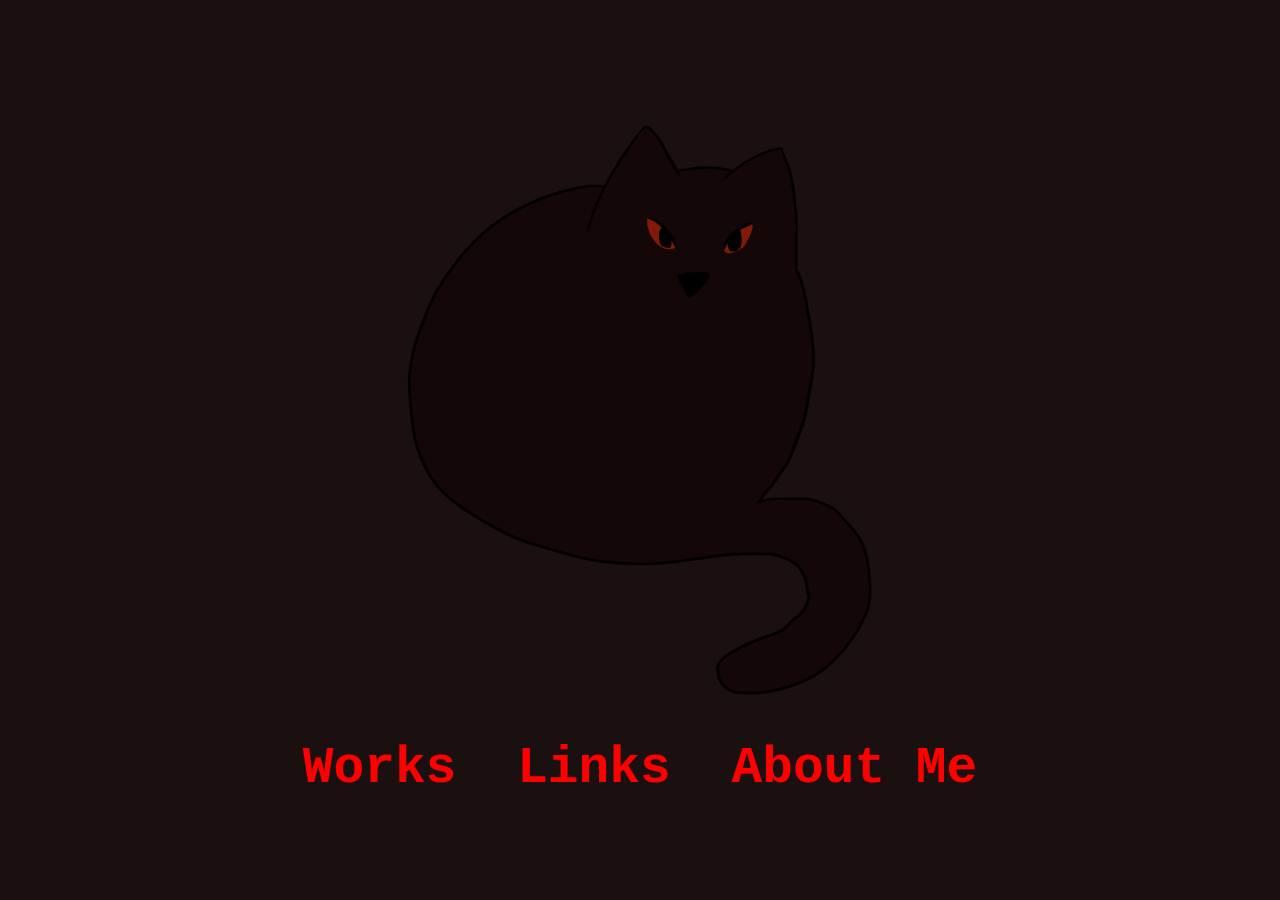
<file: docs/index.html>
<!DOCTYPE html>
<html>
    <head>
        <title>Grim's Page</title>
        <meta charset="utf-8">
        <meta name="viewport" content="width=device-width, initial-scale=1.0">
        <link rel="icon" type="image/x-icon" href="resources/Avatar.png">
        <link rel="stylesheet" href="grimstyle.css">
        <script type="text/javascript">
        
            window.addEventListener(
            "load",
            (event) => {
                createObserver();
            },
            false,
            );
        
            // Initialise observer for checking if the elements are on screen.
        
            function createObserver() {
                let observer;
        
                let options = {
                    root: null,
                    rootMargin: "-5% 0% -5% 0%",
                    threshold: 0.1,
                };
                let fadeElement = document.querySelectorAll(".fadeinout");
                observer = new IntersectionObserver(handleIntersect, options);
                for(e of fadeElement) {
                    observer.observe(e);
                }
            }
        
            // Handle elements gettting on or off screen.
        
            function handleIntersect(entries, observer) {
                entries.forEach((entry) => {
                    if(entry.target.classList.contains("fadeinout")){
                        if(entry.isIntersecting){
                            entry.target.style.opacity = 1;
                        }
                        else{
                            entry.target.style.opacity = 0;
                        }
                    }
                });
            }
        </script>
    </head>
    <body>
        <div id="sizer" class="fadeinout" style="height: 100vh; width: 100vw;display: flex; flex-direction: column; justify-content: center; align-items: center;">
            <div><img id="avatar" src="resources/Avatar.png" alt="Grimalkin" style="height: 70vh"></img></div>
            <div">
                <div style="display: inline-block;"><h1 class="fuzzyc3"><a href="works.html">Works</a></h1></div>
                <div style="display: inline-block;"><h1 class="fuzzyc2"><a href="links.html">Links</a></h1></div>
                <div style="display: inline-block;"><h1 class="fuzzyc"><a href="about.html">About Me</a></h1></div>
            </div>
        </div>
    </body>
</html>
</file>
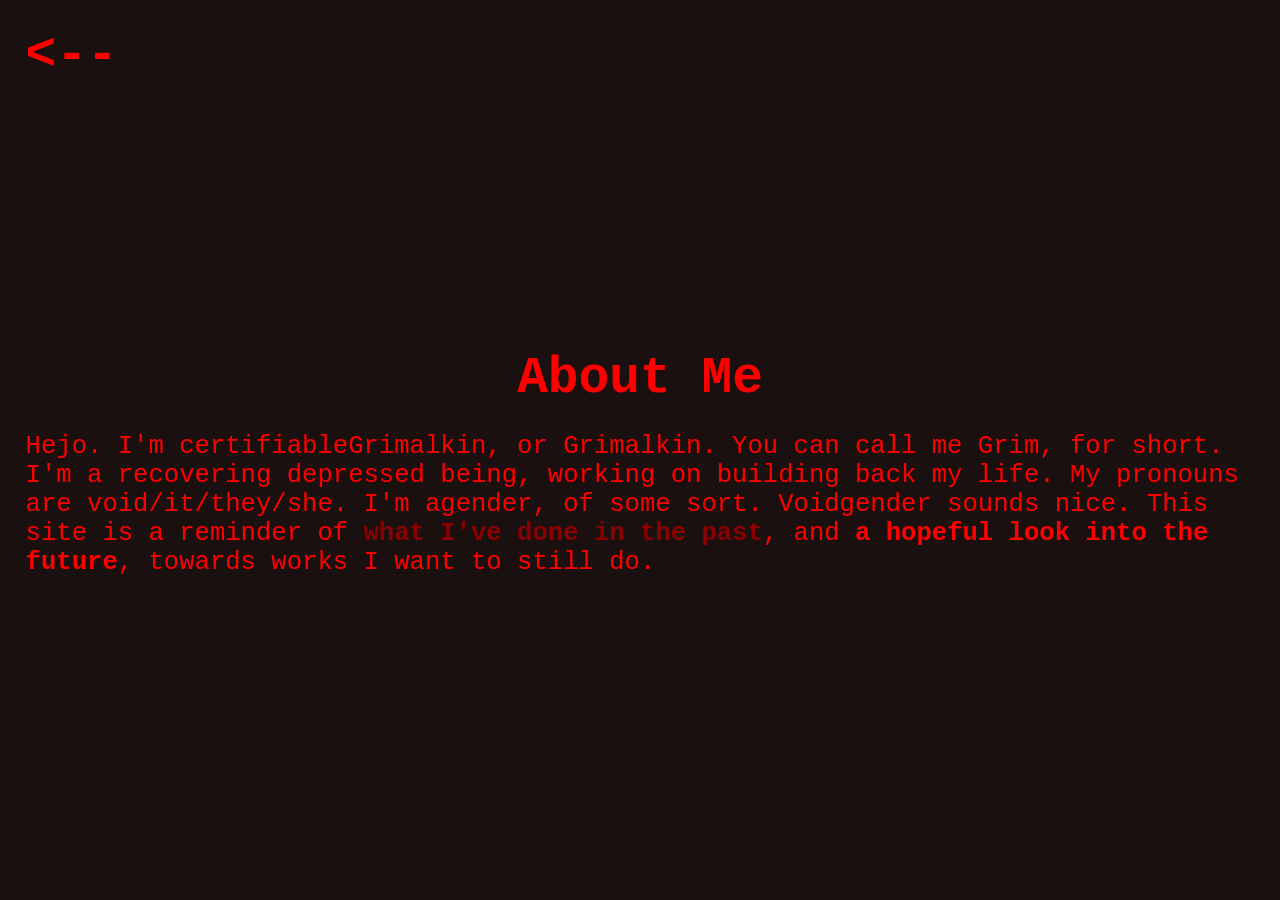
<file: docs/about.html>
<!DOCTYPE html>
<html>
    <head>
        <title>Grim's About</title>
        <meta charset="utf-8">
        <meta name="viewport" content="width=device-width, initial-scale=1">
        <link rel="icon" type="image/x-icon" href="resources/Avatar.png">
        <link rel="stylesheet" href="grimstyle.css">
        <script type="text/javascript">
        
            window.addEventListener(
            "load",
            (event) => {
                createObserver();
            },
            false,
            );
        
            // Initialise observer for checking if the elements are on screen.
        
            function createObserver() {
                let observer;
        
                let options = {
                    root: null,
                    rootMargin: "0%",
                    threshold: 0.5,
                };
                let fadeElement = document.querySelectorAll(".fadeinout");
                observer = new IntersectionObserver(handleIntersect, options);
                for(e of fadeElement) {
                    observer.observe(e);
                }
            }
        
            // Handle elements gettting on or off screen.
        
            function handleIntersect(entries, observer) {
                entries.forEach((entry) => {
                    if(entry.target.classList.contains("fadeinout")){
                        if(entry.isIntersecting){
                            entry.target.style.opacity = 1;
                        }
                        else{
                            entry.target.style.opacity = 0;
                        }
                    }
                });
            }
        </script>
    </head>
    <body>
        <div class="fadeinout" style="position:fixed; width:fit-content;"><h1><a href="index.html"><--</a></h1></div>
        <div id="sizer" style="height: 100vh; width: 100vw;display: flex; flex-direction: column; justify-content: center; align-items: center;">
            <h1 class="fadeinout">About Me</h1>
            <p class="fadeinout">
                Hejo. I'm certifiableGrimalkin, or Grimalkin. You can call me Grim, for short.
                I'm a recovering depressed being, working on building back my life.
                My pronouns are void/it/they/she. I'm agender, of some sort. Voidgender sounds nice.
                This site is a reminder of <b class="dep">what I've done in the past</b>, and <b>a hopeful look into the future</b>, towards works I want to still do.
            </p>
        </div>
    </body>
</html>
</file>
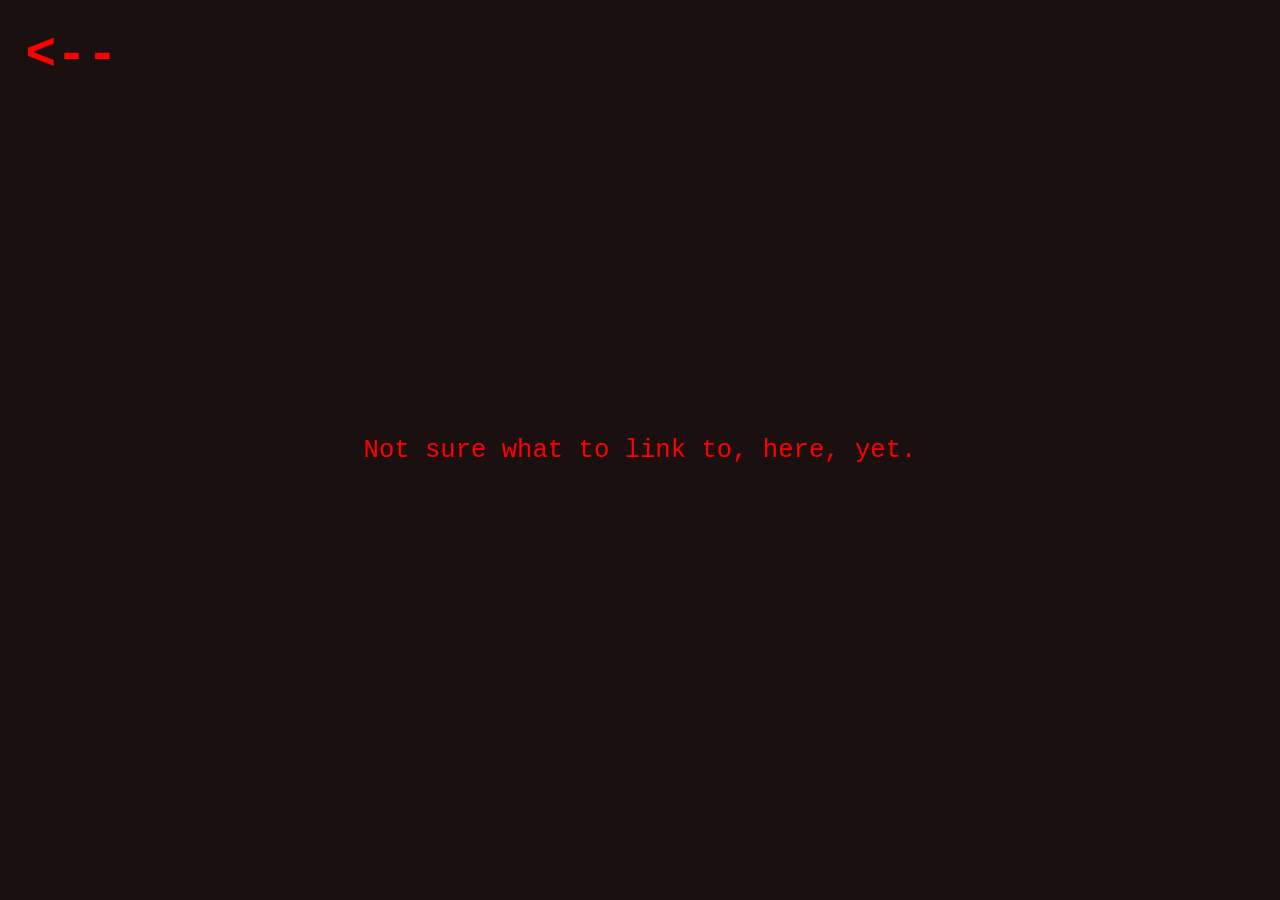
<file: docs/links.html>
<!DOCTYPE html>
<html>
    <head>
        <title>Grim's Links</title>
        <meta charset="utf-8">
        <meta name="viewport" content="width=device-width, initial-scale=1">
        <link rel="icon" type="image/x-icon" href="resources/Avatar.png">
        <link rel="stylesheet" href="grimstyle.css">
        <script type="text/javascript">
        
            window.addEventListener(
            "load",
            (event) => {
                createObserver();
            },
            false,
            );
        
            // Initialise observer for checking if the elements are on screen.
        
            function createObserver() {
                let observer;
        
                let options = {
                    root: null,
                    rootMargin: "0%",
                    threshold: 0.5,
                };
                let fadeElement = document.querySelectorAll(".fadeinout");
                observer = new IntersectionObserver(handleIntersect, options);
                for(e of fadeElement) {
                    observer.observe(e);
                }
            }
        
            // Handle elements gettting on or off screen.
        
            function handleIntersect(entries, observer) {
                entries.forEach((entry) => {
                    if(entry.target.classList.contains("fadeinout")){
                        if(entry.isIntersecting){
                            entry.target.style.opacity = 1;
                        }
                        else{
                            entry.target.style.opacity = 0;
                        }
                    }
                });
            }
        </script>
    </head>
    <body>
        <div class="fadeinout" style="position:fixed; width:fit-content;"><h1><a href="index.html"><--</a></h1></div>
        <div id="sizer" style="height: 100vh; width: 100vw;display: flex; flex-direction: column; justify-content: center; align-items: center;">
            <div>
                <p class="fadeinout">Not sure what to link to, here, yet.</p>
            </div>
        </div>
    </body>
</html>
</file>
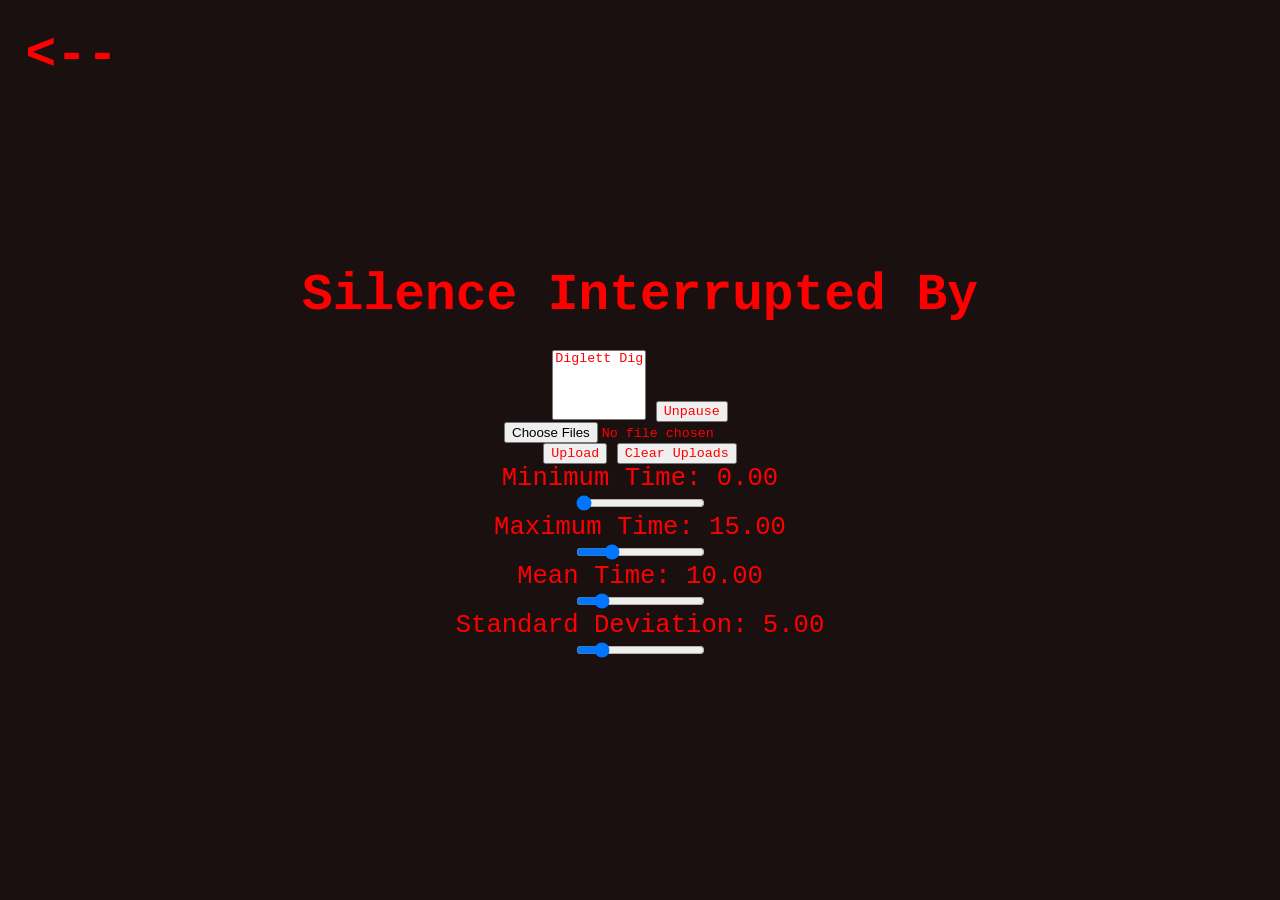
<file: docs/silence.html>
<!DOCTYPE html>
<html>
    <head>
        <title>Grim's Silence Interrupted By</title>
        <meta charset="utf-8">
        <meta name="viewport" content="width=device-width, initial-scale=1">
        <link rel="icon" type="image/x-icon" href="resources/Avatar.png">
        <link rel="stylesheet" href="grimstyle.css">
        <script type="text/javascript">
        
            window.addEventListener(
            "load",
            (event) => {
                createObserver();
            },
            false,
            );
        
            // Initialise observer for checking if the elements are on screen.
        
            function createObserver() {
                let observer;
        
                let options = {
                    root: null,
                    rootMargin: "0%",
                    threshold: 0.5,
                };
                let fadeElement = document.querySelectorAll(".fadeinout");
                observer = new IntersectionObserver(handleIntersect, options);
                for(e of fadeElement) {
                    observer.observe(e);
                }
            }
        
            // Handle elements gettting on or off screen.
        
            function handleIntersect(entries, observer) {
                entries.forEach((entry) => {
                    if(entry.target.classList.contains("fadeinout")){
                        if(entry.isIntersecting){
                            entry.target.style.opacity = 1;
                        }
                        else{
                            entry.target.style.opacity = 0;
                        }
                    }
                });
            }
        </script>
	<script src="resources/silence_interrupted_by.js"></script>	
    </head>
    <body>
        <div class="fadeinout" style="position:fixed; width:fit-content;"><h1><a href="index.html"><--</a></h1></div>
        <div id="sizer" style="height: 100vh; width: 100vw;display: flex; flex-direction: column; justify-content: center; align-items: center;">
        	<h1 class="fadeinout">Silence Interrupted By</h1>
		<span>
			<select id="sound_selector" onchange="playClickedSound(event)" multiple>
			</select>
			<input id="pause" type="button" value="Pause" onclick="pause()">
		</span>
		<input id="custom_sound" type="file" accept="audio/*" multiple>
		<span>
			<input type="button" value="Upload" onclick="uploadSounds()">
			<input type="button" value="Clear Uploads" onclick="clearStorage()">
		</span>
		<p id="min time">Minimum Time: 0</p>
		<input id="min" type="range" min="0" max="15" value="0.00" onchange="changeRange('min')" step="any">
		<p id="max time">Maximum Time: 15</p>
		<input id="max" type="range" min="0.01" max="60" value="15.00" onchange="changeRange('max')" step="any">
		<p id="mean time">Mean Time: 10</p>
		<input id="mean" type="range" min="0" max="60" value="10.00" onchange="changeRange('mean')" step="any">
		<p id="stand time">Standard Deviation: 1.0</p>
		<input id="stand" type="range" min="0.1" max="30.0" value="5.00" onchange="changeRange('stand')" step="any">
        </div>
    </body>
</html>
</file>
<file: docs/grimstyle.css>
*{
    font-family: 'Courier', Courier, monospace;
    color: red;
}

body{
    background-color: #1b1010;
    margin: 0%;
    height: 100%;
    width: 100%;
}

a{
    text-decoration: none;
}


a:hover{
    color: pink;
}
a:active{
    color: #1b1010;
}

object{
    width: 100%;
}

.fadeinout{
    opacity: 0;
    transition: opacity 1s;
}

.spaced{
    margin: 10% 0%;
}

h1{
    font-weight: bold;
    margin: 2vw;
    font-size: 4vw;
}
h2{
    font-weight: bold;
    margin: 2vw;
    margin-bottom: 0%;
    font-size: 3vw;
}

p{
    margin: 0% 2vw;
    font-size: 2vw;
}

h4{
    margin: 0% 2vw;
    font-size: 1.5vw;
}

.fuzzyc{
    animation: fuzzyc 10s linear;
    animation-iteration-count: infinite;
}
.fuzzyc2{
    animation: fuzzyc 10s linear -2s;
    animation-iteration-count: infinite;
}
.fuzzyc3{
    animation: fuzzyc 10s linear -0.8s;
    animation-direction: reverse;
    animation-iteration-count: infinite;
}

@keyframes fuzzyc {
    0%{
        transform:rotate(90deg)
                 translate(0vw)
                 rotate(-90deg);
        filter: blur(0);
    
    }
    25%{
        transform:rotate(180deg)
                 translate(1vw)
                 rotate(-180deg);
    }
    50%{
        transform:rotate(270deg)
                 translate(0vw)
                 rotate(-270deg);
        filter: blur(0.1em);
    }
    75%{
        transform:rotate(180deg)
                 translate(-1vw)
                 rotate(-180deg);
    }
    100% {
        transform:rotate(90deg)
                    translate(0vw)
                    rotate(-90deg);
        filter: blur(0);
        
    }
}

div.gallery {
    margin: 0.5rem;
    border: 1px solid #000000;
    float: left;
    width: 15vw;
    height: 20vw;
}

div.gallery:hover {
    border: 1px solid #ff0000;
}

div.gallery img {
    width: 100%;
    height: 15vw;
    object-fit: contain;
}


div.desc {
    font-size: 1vw;
    padding: 1.5em;
    text-align: center;
}

.spoiler {
	overflow: hidden;
	position: relative;
    height: 15vw;
	margin: 0;
	padding: 0;
}

.spoiler img {
    vertical-align: bottom;
    filter: blur(20px) grayscale(100%) brightness(25%);
    transition: filter 0.3s;
}

.spoiler-button {
	position: absolute;
	top: 0;
	bottom: 0;
	left: 0;
	right: 0;
	height: 4.5vw;
	line-height: 4.5vw;
	width: 50%;
	padding: 0 1vw;
	font-size: 1vw;
	margin: auto;
	background-color: rgba(0,0,0,0.8);
	color: #FFF;
	text-align: center;
	border-radius: 2vw;
	cursor: pointer;
}

.spoiler input {
	width: 0;
	height: 0;
    margin: 0;
}

.spoiler input:checked ~ img {
	filter: none;
}

.spoiler input:checked, .spoiler input:checked ~ label {
	display: none;
}

.gif{
    display: none;
}

.gif-static {
    display: block;
}

.spoiler:hover .gif{
    display: block;
}

.spoiler:hover .gif-static{
    display: none;
}

.dep {
    color: darkred;
}

.dep *{
    color: darkred;
}
</file>
